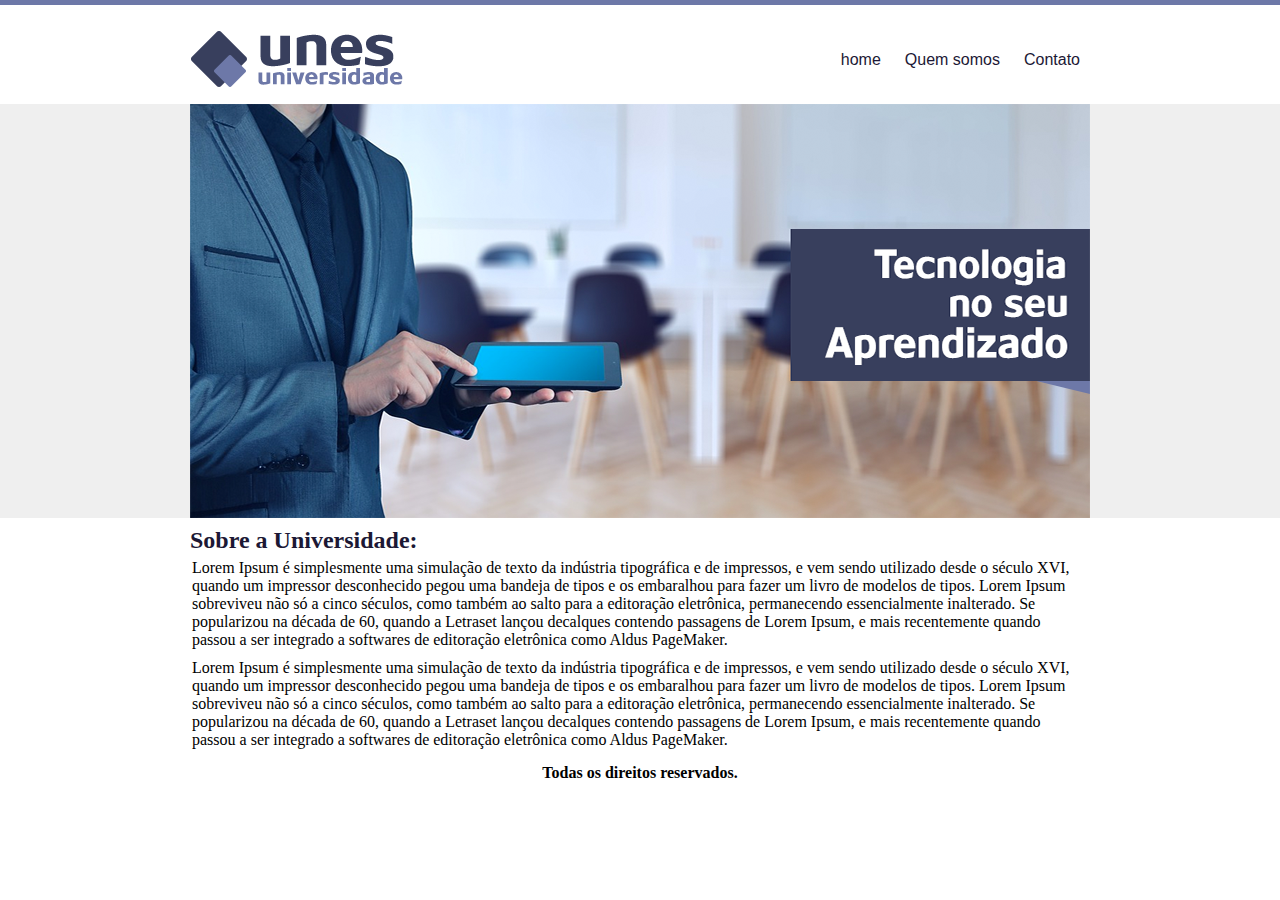
<file: UNES/index.html>
<!DOCTYPE html>
<html lang="en">
<head>
    <meta charset="UTF-8">
    <meta http-equiv="X-UA-Compatible" content="IE=edge">
    <meta name="viewport" content="width=device-width, initial-scale=1.0">
    <title>UNES - Home</title>
    <link rel="stylesheet" href="estilo.css">
</head>
<body id="fundo-principal">
    <div id="area-principal">
        <div id="img-logo">
            <img src="imagens/logo.png">
        </div>
        
        <div id="area-menu">
            <ul>
                <li>
                    <a href="index.html">home</a>
                    <a href="quem-somos.html">Quem somos</a>
                    <a href="contato.html">Contato</a>
                </li>
            </ul>
        </div>

        <div id="img-capa">
            <img src="imagens/capa.png">
        </div>

        <div id="area-conteudo">
                <h2>Sobre a Universidade: </h2>
                
                <p>Lorem Ipsum é simplesmente uma simulação de texto da indústria tipográfica e de impressos,
                    e vem sendo utilizado desde o século XVI,
                    quando um impressor desconhecido pegou uma bandeja de tipos
                    e os embaralhou para fazer um livro de modelos de tipos.
                    Lorem Ipsum sobreviveu não só a cinco séculos,
                    como também ao salto para a editoração eletrônica,
                    permanecendo essencialmente inalterado. Se popularizou na década de 60,
                    quando a Letraset lançou decalques contendo passagens de Lorem Ipsum,
                    e mais recentemente quando passou a ser integrado 
                    a softwares de editoração eletrônica como Aldus PageMaker.
                </p>

                <p>Lorem Ipsum é simplesmente uma simulação de texto da indústria tipográfica e de impressos,
                    e vem sendo utilizado desde o século XVI,
                    quando um impressor desconhecido pegou uma bandeja de tipos
                    e os embaralhou para fazer um livro de modelos de tipos.
                    Lorem Ipsum sobreviveu não só a cinco séculos,
                    como também ao salto para a editoração eletrônica,
                    permanecendo essencialmente inalterado. Se popularizou na década de 60,
                    quando a Letraset lançou decalques contendo passagens de Lorem Ipsum,
                    e mais recentemente quando passou a ser integrado 
                    a softwares de editoração eletrônica como Aldus PageMaker.
                </p>
        </div>

        <div id="rodape">
            Todas os direitos reservados.
        </div>

    </div>
</body>
</html>
</file>
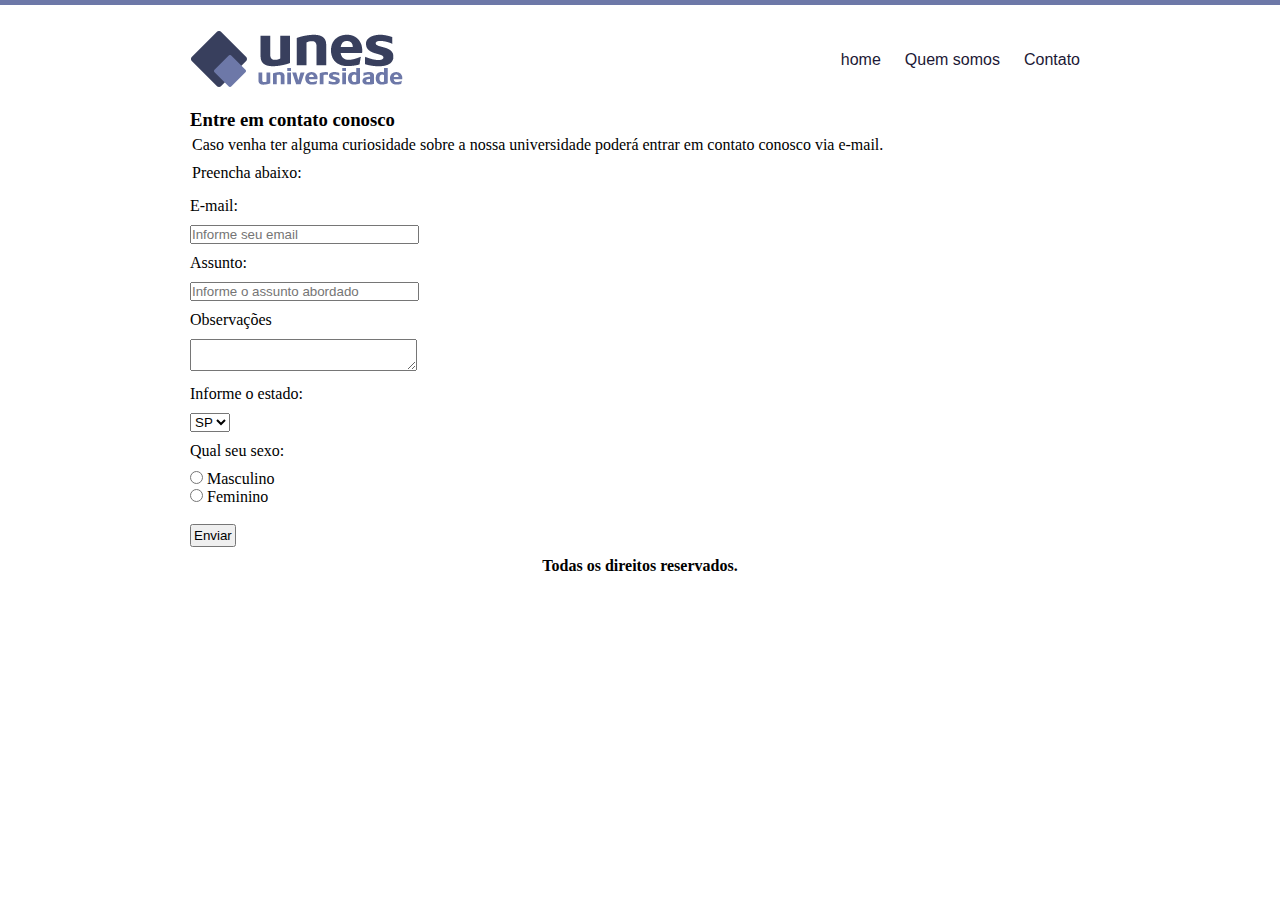
<file: UNES/contato.html>
<!DOCTYPE html>
<html lang="en">
<head>
    <meta charset="UTF-8">
    <meta http-equiv="X-UA-Compatible" content="IE=edge">
    <meta name="viewport" content="width=device-width, initial-scale=1.0">
    <title>UNES - Contato</title>
    <link rel="stylesheet" href="estilo.css">
</head>
<body id="fundo-segundario">
    <div id="area-principal">
        <div id="img-logo">
            <img src="imagens/logo.png">
        </div>
        
        <div id="area-menu">
            <ul>
                <li>
                    <a href="index.html">home</a>
                    <a href="quem-somos.html">Quem somos</a>
                    <a href="contato.html">Contato</a>
                </li>
            </ul>
        </div>

        <div id="area-conteudo">
              <h3>Entre em contato conosco</h3>

              <p>Caso venha ter alguma curiosidade sobre a nossa universidade
                poderá entrar em contato conosco via e-mail.
            </p>

            <p>Preencha abaixo:</p>

            <form>

                <p>E-mail: </p>
                <input class="email" type="email" name="email" placeholder="Informe seu email">

                <p>Assunto: </p>
                <input class="text" type="text" name="assunto" placeholder="Informe o assunto abordado">

                <p>Observações</p>
                <textarea></textarea>

                <p>Informe o estado: </p>
                <select>
                    <option value="SP">SP</option>
                    <option value="AL">AL</option>
                </select>

                <p>Qual seu sexo:</p>
                <input type="radio" name="sexo" value="M"> Masculino <br>
                <input type="radio" name="sexo" value="F"> Feminino <br><br>

                <input class="submit" type="submit" value="Enviar">
            </form>
        </div>

        <div id="rodape">
            Todas os direitos reservados.
        </div>

    </div>
</body>
</html>
</file>
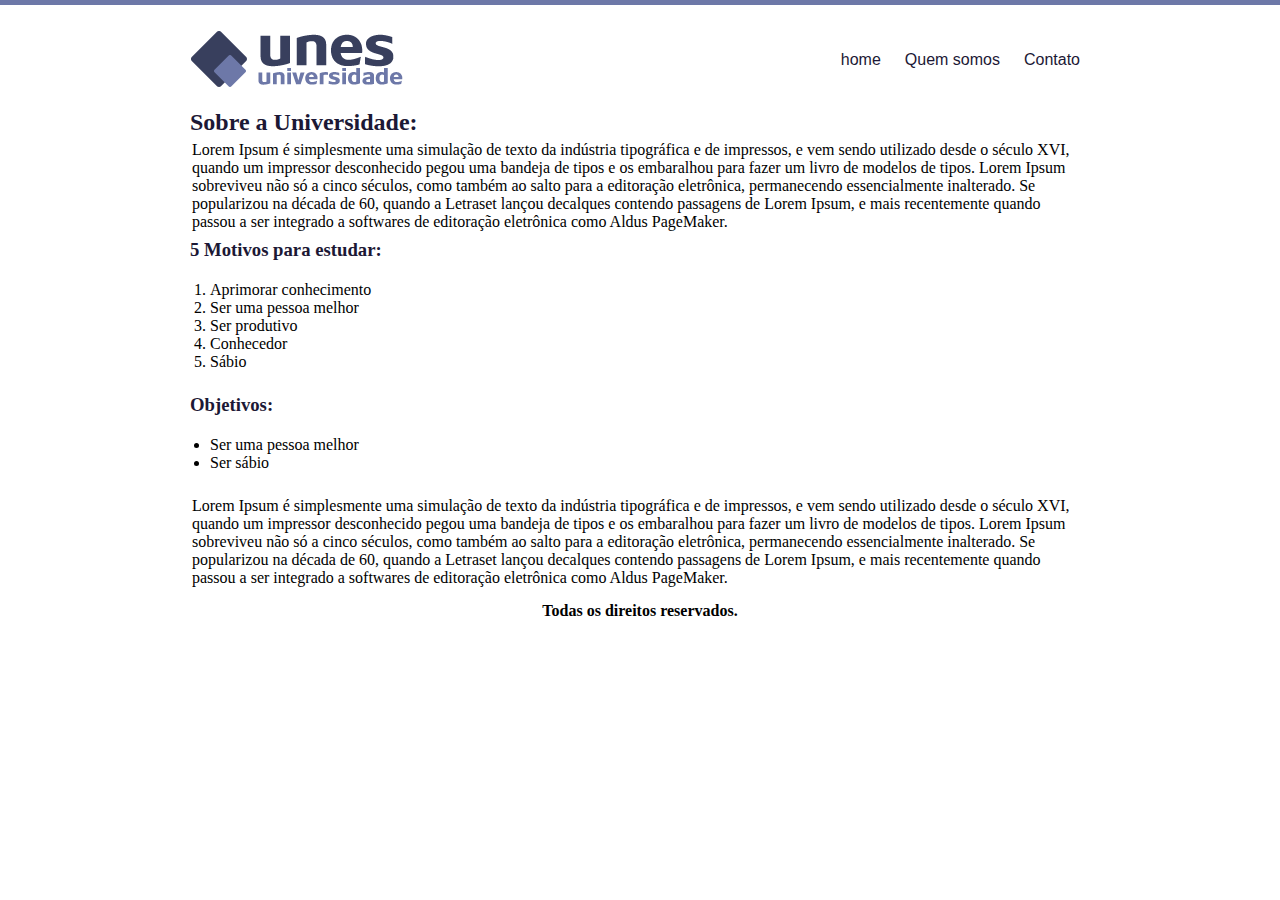
<file: UNES/quem-somos.html>
<!DOCTYPE html>
<html lang="en">
<head>
    <meta charset="UTF-8">
    <meta http-equiv="X-UA-Compatible" content="IE=edge">
    <meta name="viewport" content="width=device-width, initial-scale=1.0">
    <title>UNES - Quem somos</title>
    <link rel="stylesheet" href="estilo.css">
</head>
<body id="fundo-segundario">
    <div id="area-principal">
        <div id="img-logo">
            <img src="imagens/logo.png">
        </div>
        
        <div id="area-menu">
            <ul>
                <li>
                    <a href="index.html">home</a>
                    <a href="quem-somos.html">Quem somos</a>
                    <a href="contato.html">Contato</a>
                </li>
            </ul>
        </div>

        <div id="area-conteudo">
                <h2>Sobre a Universidade: </h2>
                
                <p>Lorem Ipsum é simplesmente uma simulação de texto da indústria tipográfica e de impressos,
                    e vem sendo utilizado desde o século XVI,
                    quando um impressor desconhecido pegou uma bandeja de tipos
                    e os embaralhou para fazer um livro de modelos de tipos.
                    Lorem Ipsum sobreviveu não só a cinco séculos,
                    como também ao salto para a editoração eletrônica,
                    permanecendo essencialmente inalterado. Se popularizou na década de 60,
                    quando a Letraset lançou decalques contendo passagens de Lorem Ipsum,
                    e mais recentemente quando passou a ser integrado 
                    a softwares de editoração eletrônica como Aldus PageMaker.
                </p>

                <div class="conteudo">
                    <h3>5 Motivos para estudar:</h3>
    
                    <ol type="1">
                        <li>Aprimorar conhecimento</li>
                        <li>Ser uma pessoa melhor</li>
                        <li>Ser produtivo</li>
                        <li>Conhecedor</li>
                        <li>Sábio</li>
                    </ol>
                </div>

                <div class="conteudo">
                    <h3>Objetivos:</h3>
    
                    <ul>
                        <li>Ser uma pessoa melhor</li>
                        <li>Ser sábio</li>
                    </ul>
                </div>

                <p>Lorem Ipsum é simplesmente uma simulação de texto da indústria tipográfica e de impressos,
                    e vem sendo utilizado desde o século XVI,
                    quando um impressor desconhecido pegou uma bandeja de tipos
                    e os embaralhou para fazer um livro de modelos de tipos.
                    Lorem Ipsum sobreviveu não só a cinco séculos,
                    como também ao salto para a editoração eletrônica,
                    permanecendo essencialmente inalterado. Se popularizou na década de 60,
                    quando a Letraset lançou decalques contendo passagens de Lorem Ipsum,
                    e mais recentemente quando passou a ser integrado 
                    a softwares de editoração eletrônica como Aldus PageMaker.
                </p>
        </div>

        <div id="rodape">
            Todas os direitos reservados.
        </div>

    </div>
</body>
</html>
</file>
<file: UNES/estilo.css>
* {
    padding: 0px;
    margin: 0px;
}

#fundo-principal {
    background: url(imagens/fundo.png);
}

#fundo-segundario {
    background: url(imagens/fundo2.png);
}


#img-logo {
    display: inline-block;
    margin-top: 30px;
}

#img-capa {
    position: relative;
    bottom: 5px;
}

#area-principal {
    width: 900px;
    margin: auto;
}

#area-menu {
    text-align: right;
    position: relative;
    bottom: 40px;
}

#area-menu ul li {
    list-style: none;
}

#area-menu li a {
    padding: 10px;
    text-decoration: none;
    font-family: 'Trebuchet MS', 'Lucida Sans Unicode', 'Lucida Grande', 'Lucida Sans', Arial, sans-serif;
}

a:link, a:visited {
    color: rgb(28, 24, 53);
}

#area-menu a:hover {
    text-decoration: underline;
}

/* Aréa do meio da pagina */

#area-conteudo h2 {
    color: rgb(28, 24, 53);
}

#area-conteudo p {
    padding: 5px 2px;
}

#area-conteudo form p {
    padding: 10px 0px;
}

input.text, input.email {
    width: 25%;
}

textarea {
    width: 25%;
}

input.submit {
    padding: 2px;
}

.conteudo h3 {
    padding-top: 3px;
    color: rgb(28, 24, 53);
}

.conteudo ol {
    padding: 20px;
}

.conteudo ul {
    padding: 20px;
}
/* rodape */

#rodape {
    font-weight: bold;
    text-align: center;
    padding: 10px;
}
</file>
